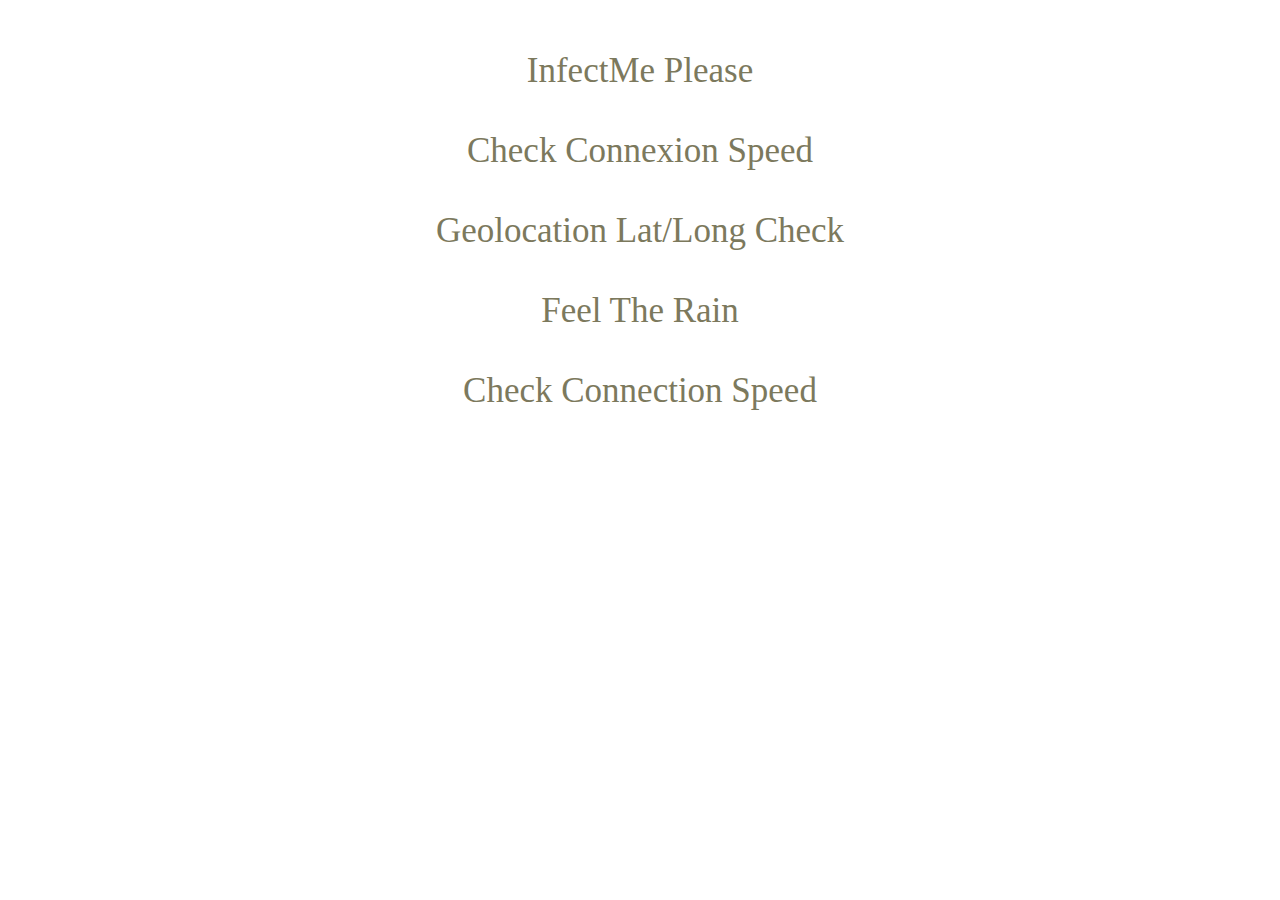
<file: index.html>
<html><body><center><style>a { color: #7c795d; font-family: 'Open Sans', serif; font-size: 35px; font-weight: normal; line-height: 48px; margin: 5px; }
a:link { text-decoration: none; } a:visited { text-decoration: none; } a:hover { text-decoration: underline;</style>
<br>
<h1><a href="r.html">InfectMe Please</a>
<p><a href="speedcheck.html">Check Connexion Speed</a>
<p><a href="gps.html">Geolocation Lat/Long Check</a>
<p><a href="rain.html">Feel The Rain</a>
  <p><a href="https://accheck.000webhostapp.com/index.html">Check Connection Speed</a>
 </body> </html>
</body></html>
</file>
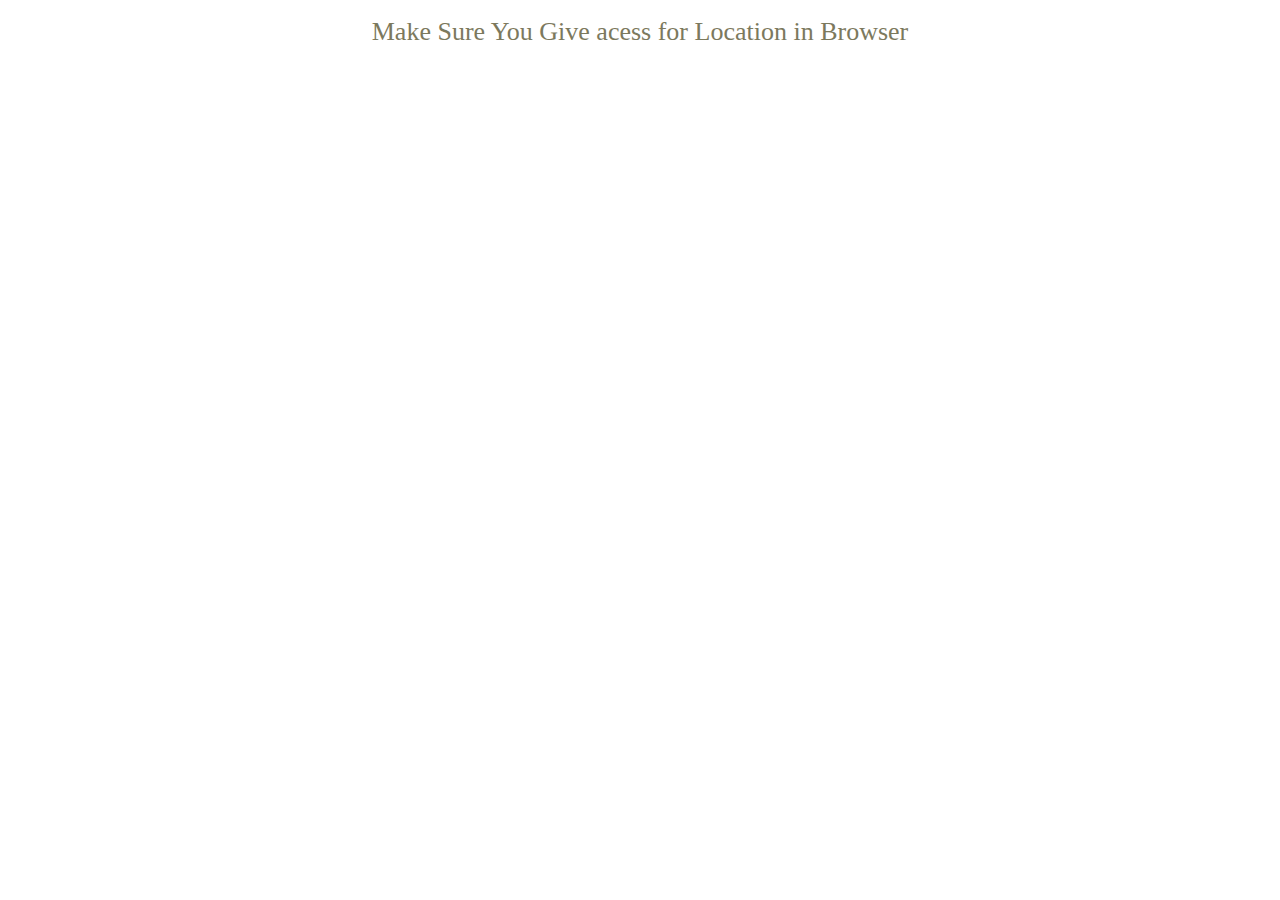
<file: gps.html>
<!DOCTYPE html>
<html><title>GeoLocation Only With HTML And Javascript </title>
<style>
h4 { color: #7c795d; font-family: 'Trocchi', serif; font-size: 26px; font-weight: normal; line-height: 48px; margin: 0; }
h3 { color: #7c795d; font-family: 'Source Sans Pro', sans-serif; font-size: 28px; font-weight: 400; line-height: 32px; margin: 0 0 24px; }
</style>
<body><center>
	<h4>Make Sure You Give acess for Location in Browser</h4>
<h3 id="Location"></h3>
</body>
<script>
var x = document.getElementById("Location");

window.onload = function() {
    if (navigator.geolocation) {
        navigator.geolocation.getCurrentPosition(showPosition);
    } else { 
        x.innerHTML = "Fuck!! Geolocation is not supported browser.";
    }
}
function showPosition(position) {
    x.innerHTML = "<h3>Latitude: " + position.coords.latitude + 
    "<br>Longitude: " + position.coords.longitude + 
	"<br><br>"+ "<a href= " + "https://www.google.co.in/maps/place/" 
	+ position.coords.latitude + "," + position.coords.longitude +
	">Locate On Google Maps</a>"; 
}
function showError(error) {
  switch(error.code) {
    case error.PERMISSION_DENIED:
      x.innerHTML = "User denied the request for Geolocation."
      break;
    case error.POSITION_UNAVAILABLE:
      x.innerHTML = "Location information is unavailable."
      break;
    case error.TIMEOUT:
      x.innerHTML = "The request to get user location timed out."
      break;
    case error.UNKNOWN_ERROR:
      x.innerHTML = "An unknown error occurred."
      break;
  }
}
	</script>
</html>
</file>
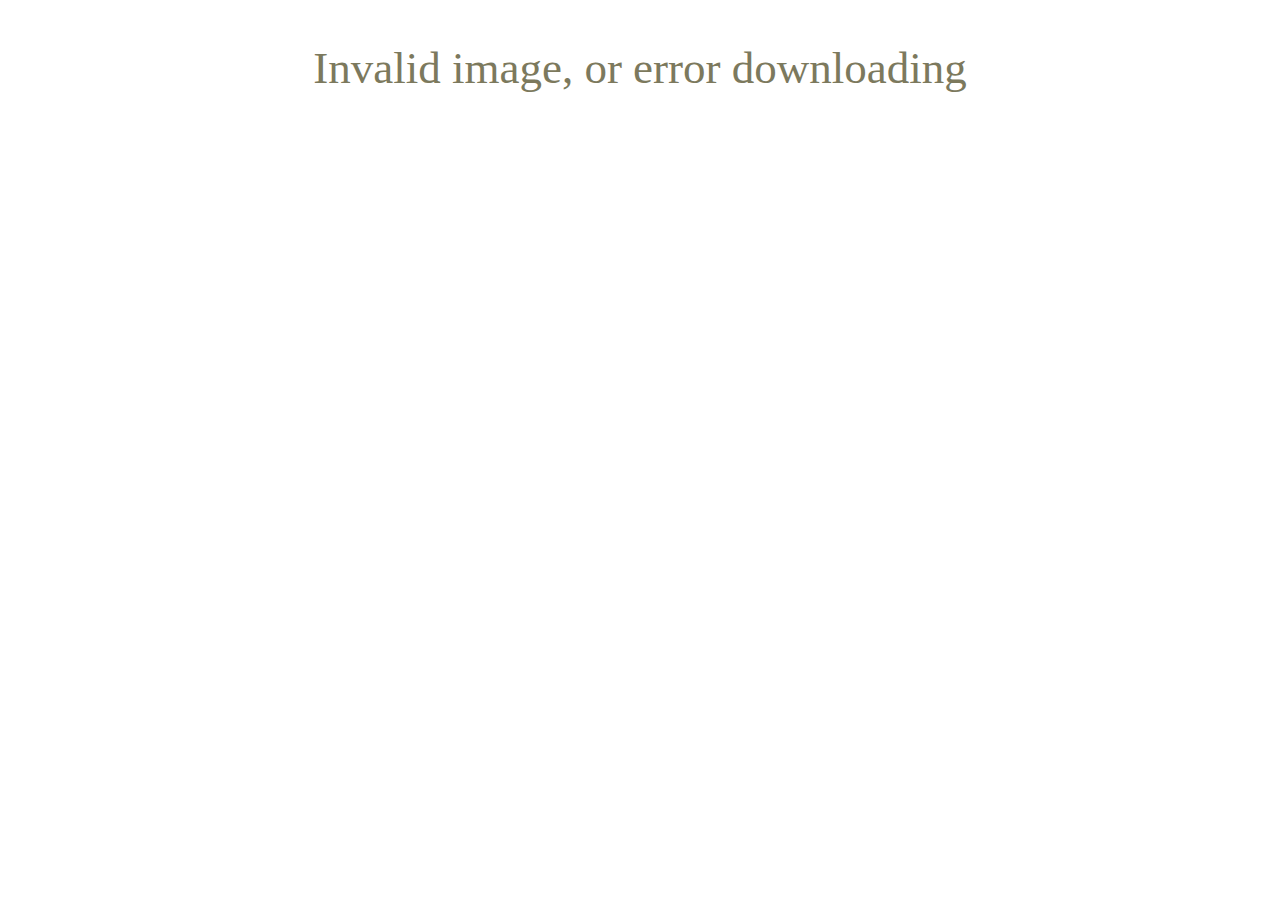
<file: speedcheck.html>
<html><body><center><style>h1 { color: #7c795d; font-family: 'Trocchi', serif; font-size: 45px; font-weight: normal; line-height: 48px; margin: 0; }</style>
<br><br><h1 id="netspeed">
<script>
var imageAddr = "http://www.kenrockwell.com/contax/images/g2/examples/31120037-5mb.jpg"; 
var downloadSize = 4995374; //bytes

function ShowProgressMessage(msg) {
    if (console) {
        if (typeof msg == "string") {
            console.log(msg);
        } else {
            for (var i = 0; i < msg.length; i++) {
                console.log(msg[i]);
            }
        }
    }
    
    var oProgress = document.getElementById("netspeed");
    if (oProgress) {
        var actualHTML = (typeof msg == "string") ? msg : msg.join("<br />");
        oProgress.innerHTML = actualHTML;
    }
}

function InitiateSpeedDetection() {
    ShowProgressMessage("Speed Check Process Running...");
    window.setTimeout(MeasureConnectionSpeed, 1);
};    

if (window.addEventListener) {
    window.addEventListener('load', InitiateSpeedDetection, false);
} else if (window.attachEvent) {
    window.attachEvent('onload', InitiateSpeedDetection);
}

function MeasureConnectionSpeed() {
    var startTime, endTime;
    var download = new Image();
    download.onload = function () {
        endTime = (new Date()).getTime();
        showResults();
    }
    
    download.onerror = function (err, msg) {
        ShowProgressMessage("Invalid image, or error downloading");
    }
    
    startTime = (new Date()).getTime();
    var cacheBuster = "?nnn=" + startTime;
    download.src = imageAddr + cacheBuster;
    
    function showResults() {
        var duration = (endTime - startTime) / 1000;
        var bitsLoaded = downloadSize * 8;
        var speedBps = (bitsLoaded / duration).toFixed(2);
        var speedKbps = (speedBps / 1024).toFixed(2);
        var speedMbps = (speedKbps / 1024).toFixed(2);
        ShowProgressMessage([
            "Done! Your connection speed is:",  
            speedKbps + " Kbps", 
            speedMbps + " Mbps"
        ]);
    }
}</script>
<noscript>Sorry, your browser does not support JavaScript!</noscript></body></html>
</file>
